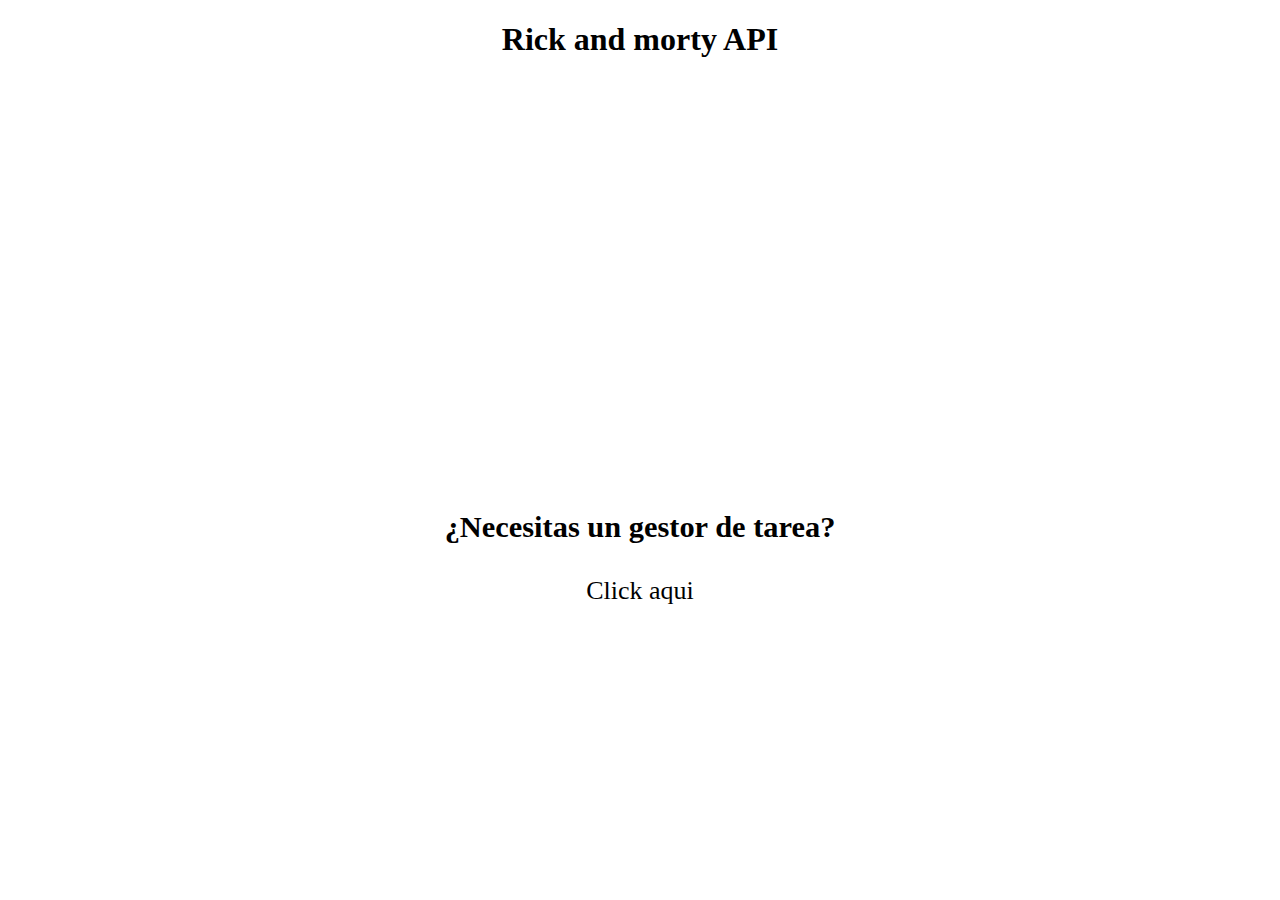
<file: index.html>
<!DOCTYPE html>
<html lang="en">
<head>
    <meta charset="UTF-8">
    <meta name="viewport" content="width=device-width, initial-scale=1.0">
    <link rel="stylesheet" href="style.css">
    <title>Document</title>
</head>
<body>
    <header>
        <h1>Rick and morty API</h1>
    </header>
    <main>
        <div class="cards-container"></div>
    </main>
<div class="page-2">
    <h3>¿Necesitas un gestor de tarea?</h3>
    
        <a href="index2.html">Click aqui</a>
</div>
     <script src="main.js"></script>
</body>
</html>
</file>
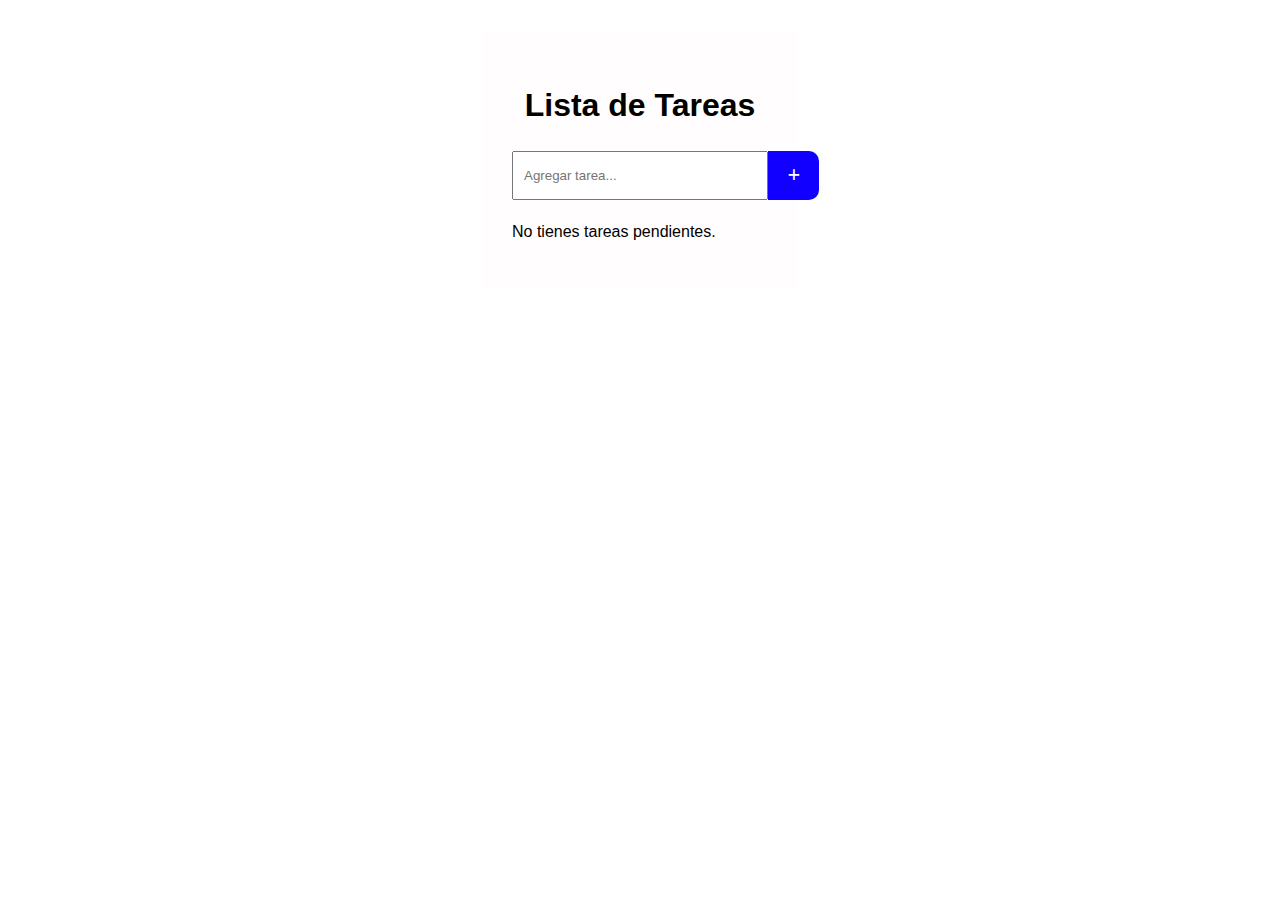
<file: index2.html>
<!DOCTYPE html>
<html lang="en">
<head>
    <meta charset="UTF-8">
    <meta http-equiv="X-UA-Compatible" content="IE=edge">
    <meta name="viewport" content="width=device-width, initial-scale=1.0">
    <title>Lista de Tareas</title>
    <link rel="stylesheet" href="style2.css">
</head>
<body>
    <div class="container">
        <h1>Lista de Tareas</h1>
        <div class="search">
            <form>
                <input type="text" placeholder="Agregar tarea...">
                <button class="btn-add">+</button>
            </form>
        </div>
        <div class="li-container">
            <ul>
                
            </ul>
        </div>
        <div class="empty">
            <p>No tienes tareas pendientes.</p>
        </div>
    </div>
    <script src="main2.js"></script>
</body>
</html>
</file>
<file: style.css>
.body{
    background-color: #f0f0f0;
    font-family: Arial, sans-serif;
    margin: 0;
    padding: 0;;
}

h1{
    text-align: center;

} 
.cards-container{
    display: flex;
    flex-wrap: wrap;
    gap: 14px;
    padding: 200px;
    justify-content:space-between;
    text-align: center;
}

.cards-container > div img {
    border-radius: 1200px;
    width: 200px;
    height: auto;
    display: block;
    margin: 0 auto 10px auto;
}
.card > style.backgroundColor{
    border-radius: 1200px;
    width: 200px;
    height: auto;
    display: block;
    margin: 0 auto 10px auto;
}

.page-2{
    text-align: center;
    font-size: 26px;
}

.page-2 a{
    text-decoration: none;
    color: rgb(0, 0, 0);
}
</file>
<file: style2.css>
body {
  margin: 0;
  padding: 0;
  font-size: 16px;
  font-family: Arial, Helvetica, sans-serif;
  line-height: 1.5;
  background-color: rgb(255, 255, 255);
  color: rgb(0, 0, 0);
}

h1 {
  text-align: center;
  color: rgb(0, 0, 0);
}

.container {
  margin-top: 30px;
  margin-bottom: 30px;
  width: 20%;
  margin-left: auto;
  margin-right: auto;
  background-color: rgb(255, 253, 253);
  padding: 30px;
}

.search {
  margin-left: auto;
  margin-right: auto;
  width: 120%;
  align-items: center;
}

form {
  display: flex;
}

input {
  padding: 15px 10px;
  outline: none;
  width: 400px;
}

.li-container {
  width: 106%;
  color: rgb(0, 0, 0);
  margin-top: 20px;
}

ul {
  padding: 0;
}

li {
  list-style: none;
  background-color: rgb(240, 238, 238);
  border-radius: 10px;
  margin-top: 15px;
  display: flex;
}

li p {
  margin: 0;
  padding: 15px;
  width: 80%;
}

.btn-delete {
  margin-left: auto;
  border: none;
  background-color: #e31717;
  color: rgb(255, 255, 255);
  font-weight: bold;
  padding: 5px 19px;
  outline: none;
  border-top-right-radius: 10px;
  border-bottom-right-radius: 10px;
  font-size: 1.2em;
}

.btn-delete:hover {
  cursor: pointer;
  background-color: rgb(239, 68, 68);
}

.btn-add {
  padding: 5px 19px;
  border: none;
  font-weight: bold;
  color: rgb(255, 255, 255);
  font-family: Roboto;
  background-color: rgb(17, 0, 255);
  font-size: 1.4rem;
  outline: none;
  border-top-right-radius: 10px;
  border-bottom-right-radius: 10px;
}

.btn-add:hover {
  cursor: pointer;
  background-color: rgb(68, 122, 247);
}

.empty {
  color: rgb(0, 0, 0);
}
</file>
